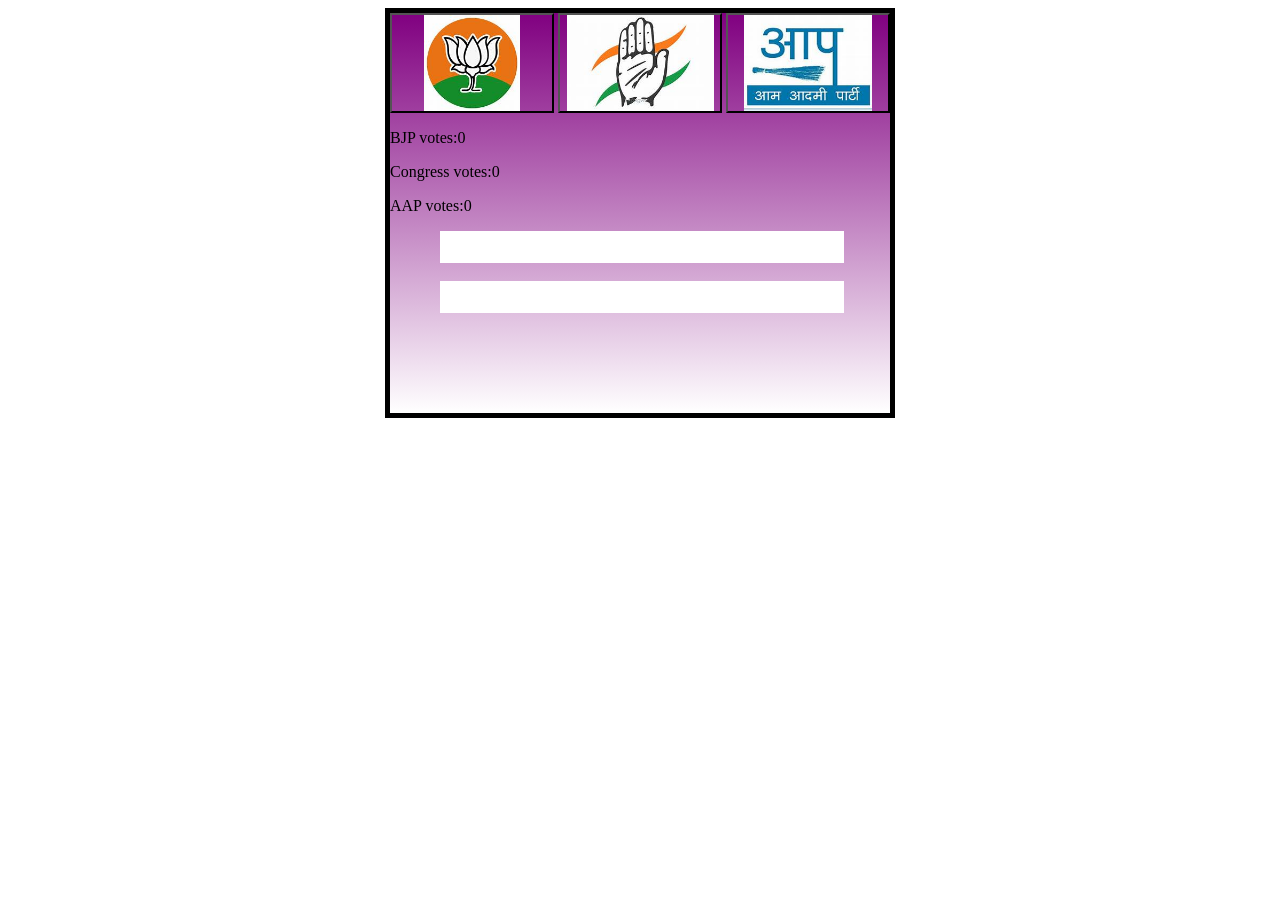
<file: index.html>
<!DOCTYPE html>
<html lang="en">
<head>
  <meta charset="UTF-8">
  <meta name="viewport" content="width=device-width, initial-scale=1.0">
  <title>Voting Machine</title>
  <style>
    .con{
      display: flex;
      align-items: center;
      justify-content: center;
    }
    .but{
      height: 100px;
      width: 164px;
      

    }
    #BJp{
      background: url(BJP.jpg);
      background-position: center;
      background-size: contain;
      background-repeat: no-repeat;
      color: transparent;
  

      
    }
       #congr{
      background: url(congress.jpg);
      background-position: center;
      background-size: contain;
      background-repeat: no-repeat;
      color: transparent;
  

      
    }

       #ap{
      background: url(aap.jpg);
      background-position: center;
      background-size: contain;
      background-repeat: no-repeat;
      color: transparent;
  

      
    }
    #dis{
      height: 30px;
      width: 400px;
      border: none;
      color: black;
      font-size: 20px;
      background-color: antiuewhite;
outline: none;
margin-left: 50px;
    }

    #disp{
      height: 30px;
      width: 400px;
      border: none;
      color: black;
      font-size: 20px;
      background-color: antiuewhite;
outline: none;
margin-left: 50px;
    }

.main{
  height: 400px;
  width: 500px;
  border: 5px solid;
  background: linear-gradient(purple,white);
}
  </style>
</head>
<body>
  <div class="con">
  <div class="main">
    <button class="but" id="BJp" onclick="vote('bjp')">BJP</button>
    <button class="but" id="congr" onclick="vote('congress')">Congress</button>
    <button class="but" id="ap" onclick="vote('aap')">AAP</button>
    <p>BJP votes:<span id="bjp">0</span></p>
        <p>Congress votes:<span id="cong">0</span></p>
    <p>AAP votes:<span id="Aap">0</span></p>
    <input type="text" id="dis"><br><br>
    <input type="text" id="disp">


  </div>
  </div>
  <script>
    let bjp=0;
    let congress=0;
    let aap=0;
    let n=0;

    function showWinner() {
    let winner = "";

    if (bjp > congress && bjp > aap) {
        winner = "BJP Wins!";
    }
    else if (congress > bjp && congress > aap) {
        winner = "Congress Wins!";
    }
    else if (aap > bjp && aap > congress) {
        winner = "AAP Wins!";
    }
    else {
        winner = "It's a Tie!";
    }

    document.getElementById("disp").value = winner;
}
  
    function vote(party){
if(n>=10)
{
      document.getElementById('dis').value="Voting closed! Maximum 10 votes reached.";
      showWinner();

}

      if(party=='bjp')
    {
      bjp++;
    document.getElementById('bjp').innerText=bjp;
    }

    
     else if(party=='congress')
     {
      congress++;
    document.getElementById('cong').innerText=congress;
     }

    
    else if(party=='aap')
    {
      aap++;
    document.getElementById('Aap').innerText=aap;
    }
n++;





    }
    
  
  </script>
</body>
</html>
</file>
